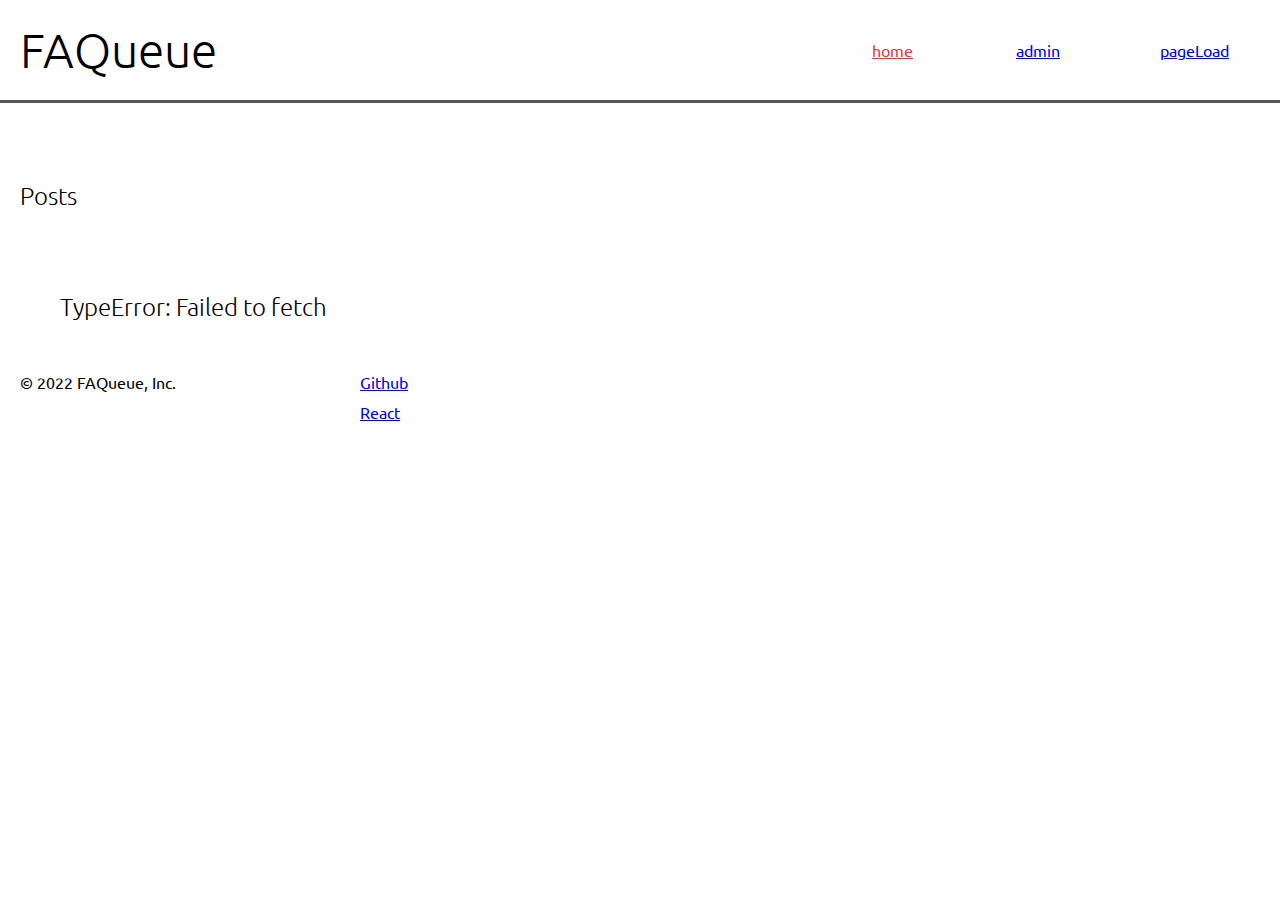
<file: index.html>
<!DOCTYPE html>
<html lang="ru">

<head>
    <meta charset="UTF-8">
    <meta http-equiv="X-UA-Compatible" content="IE=edge">
    <meta name="viewport" content="width=device-width, initial-scale=1.0">
    <title>FAQueue</title>
    
    <script src="script.js"></script>
    <script src="JSONPlaceholder.js"></script>
    <link rel="stylesheet" href="style.css">
    <link rel="preconnect" href="https://fonts.googleapis.com">
    <link rel="preconnect" href="https://fonts.gstatic.com" crossorigin>
    <link
        href="https://fonts.googleapis.com/css2?family=Ubuntu:ital,wght@0,300;0,400;0,500;0,700;1,300;1,400;1,500;1,700&display=swap"
        rel="stylesheet">
</head>

<body>
    <div class="grid page">
        <header class="flex row">
            <div class="logo">
                <span>
                    FAQueue
                </span>
            </div>

            <button class="nav-btn">+</button>
            <nav class="hiden" id="nav">
                <a href="/index.html">home</a>
                <a href="/admin.html">admin</a>
                <a href="/pageLoad.html">pageLoad</a>
            </nav>
        </header>

        <main class="flex col">

            <h1>Posts</h1>
            <ol id="posts-list">
                <div id="loading">
                    <img id="loading-image" src="hehent.jpeg" alt="Loading..." />
                </div>


            </ol>

        </main>
        <footer class="flex row">
            <div class="footer-col flex col">
                <p class="footer-item">
                    © 2022 FAQueue, Inc.
                </p>
            </div>
            <div class="footer-col flex col">
                <a class="footer-item" href="https://github.com/">Github</a>
                <a class="footer-item" href="https://ru.reactjs.org/">React</a>
            </div>
        </footer>
    </div>

</body>

</html>
</file>
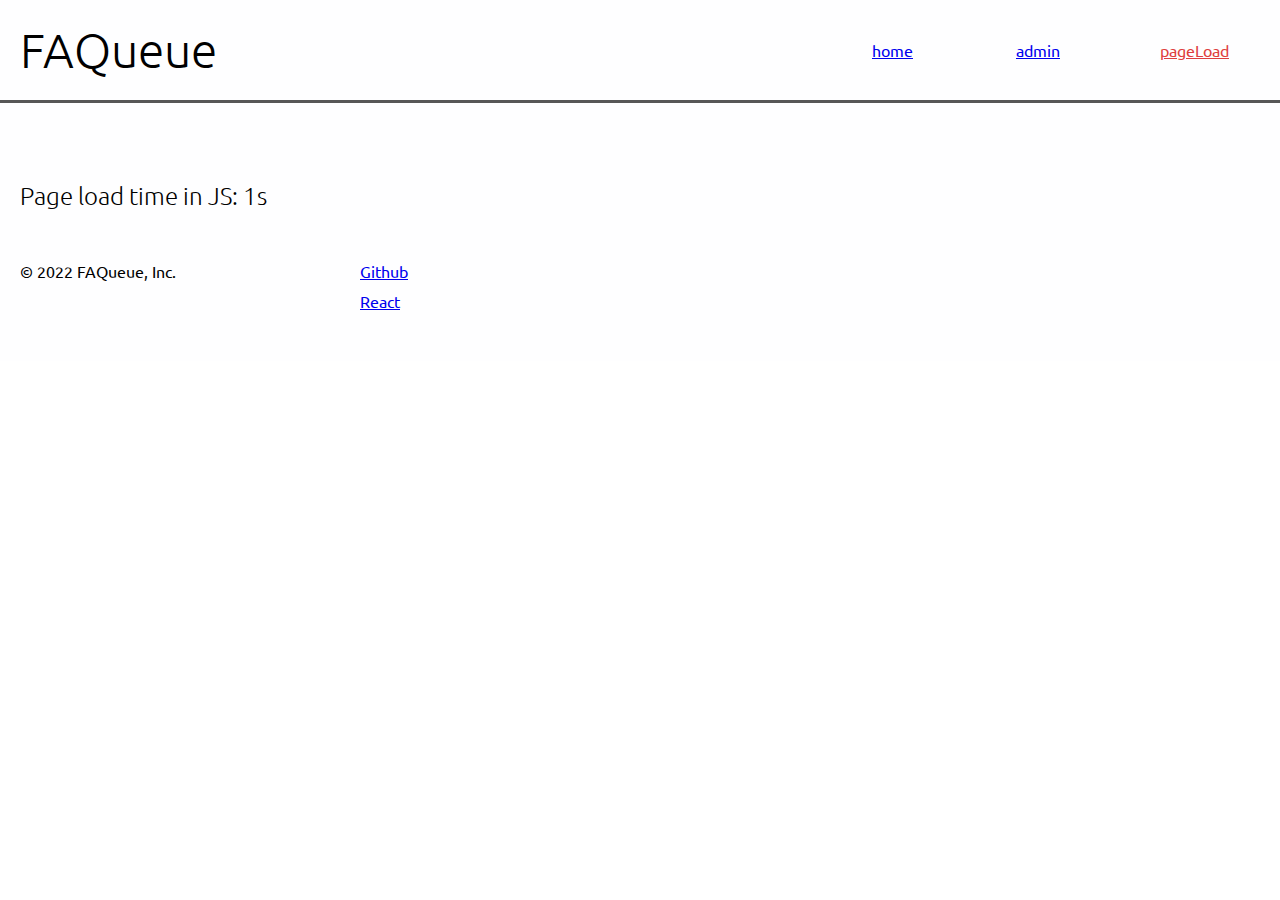
<file: pageLoad.html>
<!DOCTYPE html>
<html lang="ru">

<head>
    <meta charset="UTF-8">
    <meta http-equiv="X-UA-Compatible" content="IE=edge">
    <meta name="viewport" content="width=device-width, initial-scale=1.0">
    <title>FAQueue | PageLoad</title>
    <script src="script.js"></script>
    <link rel="stylesheet" href="style.css">
    <link rel="preconnect" href="https://fonts.googleapis.com">
    <link rel="preconnect" href="https://fonts.gstatic.com" crossorigin>
    <link
        href="https://fonts.googleapis.com/css2?family=Ubuntu:ital,wght@0,300;0,400;0,500;0,700;1,300;1,400;1,500;1,700&display=swap"
        rel="stylesheet">
    <script src="pageLoad.js"></script>
</head>

<body>
    <div class="grid page">
        <header class="flex row">
            <div class="logo">
                <span>
                    FAQueue
                </span>
            </div>

            <button class="nav-btn">+</button>
            <nav class="hiden">
                <a href="/index.html">home</a>
                <a href="/admin.html">admin</a>
                <a href="/pageLoad.html">pageLoad</a>
            </nav>
        </header>

        <main class="flex col">
            <h1>Page load time in JS: <span class="red" id="pl">...</span>s</h1>

        </main>
        <footer class="flex row">
            <div class="footer-col flex col">
                <p class="footer-item">
                    © 2022 FAQueue, Inc.
                </p>
            </div>
            <div class="footer-col flex col">
                <a class="footer-item" href="https://github.com/">Github</a>
                <a class="footer-item" href="https://ru.reactjs.org/">React</a>
            </div>
        </footer>
    </div>

</body>

</html>
</file>
<file: style.css>
body {
    margin: 0;
    padding: 0;
    font-family: 'Ubuntu', Tahoma, Geneva, Verdana, sans-serif;
    font-size: 16px;
}

.grid {
    display: grid;
    gap: 0;
    grid-template-rows: 100px auto 150px;
    overflow-x: clip;
}

.flex {
    display: flex;
}

.flex .row  {
    flex-direction: row;
}

.flex.col {
    flex-direction: column;
}

.page {
    background-color: rgb(254, 254, 255);
}

header {
    min-height: 100px;
    align-items: center;
    justify-content: space-between;
    box-shadow: rgb(87, 87, 87) 0px 3px;
}

header>.logo {
    font-size: 48px;
    font-weight: lighter;
    padding: 10px 20px;
}

header .nav-btn {
    visibility: hidden;
}



nav>a {
    display: inline-block;
    min-width: 100px;
    padding: 10px 20px;
}


nav>.is-active {
    color: rgb(222, 62, 62);
}



main {
    align-items: flex-start;
}

main h1 {
    font-weight: lighter;
    font-size: 24px;
    padding: 0;
    margin: 80px 20px 0px;
}

main ol {
    font-weight: lighter;
    font-size: 24px;
    margin: 0 40px;
    padding: 0;
    list-style-type: disc;
}

main li {
    box-sizing: content-box;
}

main ol h3 {
    font-size: 32px;
    font-weight: 500;
    margin: 40px 0px 20px;
}

main ol p {
    margin: 0;
    padding: 0;
    font-size: 28px;
    font-weight: lighter;
}








.footer-col {
    box-sizing: border-box;
    min-width: 300px;
    margin: 10px 20px;
    align-items: flex-start;
}

.footer-item {
    min-height: 30px;
    margin: 0;
    padding: 0;
}

footer {
    height: 100px;
    padding: 40px 0 0;
}



@media screen and (width <=640px) {
    header.flex.row {
        flex-direction: column;
        width: 100%;
        height: min-content;
    }


    header .nav-btn {
        visibility: visible;
    }

    header>nav {
        display: flex;
        flex-direction: column;
        justify-content: flex-start;
    }

    header>nav.hiden {
        display: none;
    }
    header>nav.open {
        display: block;
        position: absolute;
        top: 0;
        bottom: 0;
        left: 0;
        right: 0;
    }
    footer.flex.row {
        flex-direction: column;
    }


    .footer-col {
        min-width: 100%;
        margin: 20px 0px;
        padding: 0 20px;
    }
}




table {
    border-collapse: collapse;
    width: 100%;
    table-layout: fixed;

}

table td,
table th {
    border: 1px solid #ddd;
    padding: 8px;

    word-wrap: break-word;
    max-width: 150px;
}

table tr:nth-child(even) {
    background-color: #f2f2f2;
}

table tr:hover {
    background-color: #ddd;
}

table th {
    padding-top: 12px;
    padding-bottom: 12px;
    text-align: left;
    background-color: #527796;
    color: white;
}


#loading {
    position: fixed;
    display: flex;
    justify-content: center;
    align-items: center;
    width: 100%;
    height: 100%;
    top: 0;
    left: 0;
    opacity: 0.7;
    background-color: #fff;
    z-index: 99;
  }

#loading.loaded{
    display: none;
}
  
  #loading-image {
    z-index: 100;
  }
</file>
